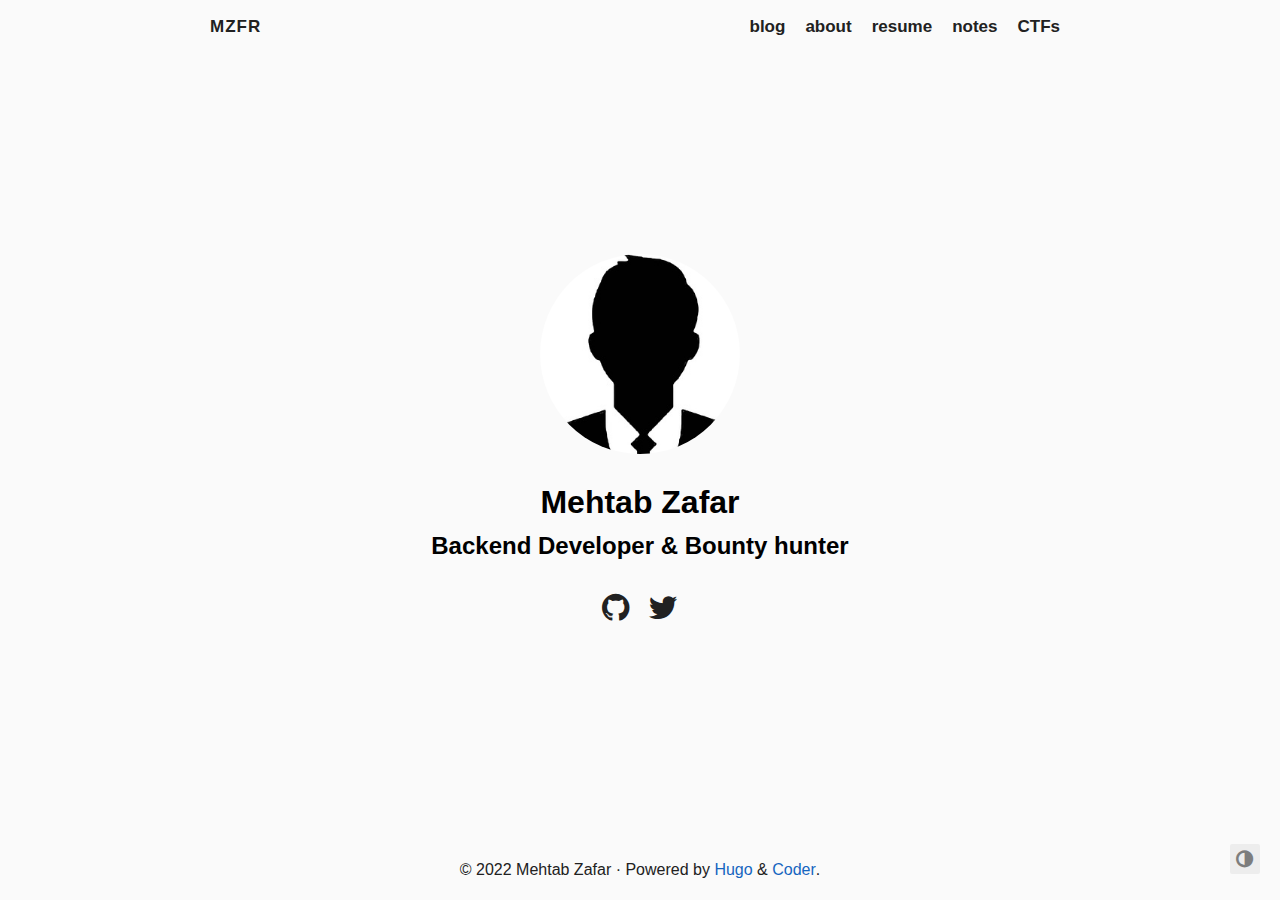
<file: index.html>
<!doctype html><html lang=en><head><meta charset=utf-8><meta name=viewport content="width=device-width,initial-scale=1"><meta name=color-scheme content="light dark"><meta name=author content="Mehtab Zafar"><meta name=description content="mzfr home"><meta name=keywords content="blog,developer,personal"><meta name=twitter:card content="summary"><meta name=twitter:title content="mzfr"><meta name=twitter:description content="mzfr home"><meta property="og:title" content="mzfr"><meta property="og:description" content="mzfr home"><meta property="og:type" content="website"><meta property="og:url" content="https://mzfr.me/"><title>mzfr</title><link rel=canonical href=https://mzfr.me/><link rel=preload href="/fonts/forkawesome-webfont.woff2?v=1.2.0" as=font type=font/woff2 crossorigin><link rel=stylesheet href=/css/coder.min.6cd9b909b49df154580a3266e6bd47bb47a257d60b01db641a45a4e59142870b.css integrity="sha256-bNm5CbSd8VRYCjJm5r1Hu0eiV9YLAdtkGkWk5ZFChws=" crossorigin=anonymous media=screen><link rel=stylesheet href=/css/coder-dark.min.39e41a7f16bdf8cb16e43cae7d714fa1016f1d2d2898a5b3f27f42c9979204e2.css integrity="sha256-OeQafxa9+MsW5DyufXFPoQFvHS0omKWz8n9CyZeSBOI=" crossorigin=anonymous media=screen><link rel=icon type=image/png href=/images/favicon-32x32.png sizes=32x32><link rel=icon type=image/png href=/images/favicon-16x16.png sizes=16x16><link rel=apple-touch-icon href=/images/apple-touch-icon.png><link rel=apple-touch-icon sizes=180x180 href=/images/apple-touch-icon.png><link rel=manifest href=/site.webmanifest><link rel=mask-icon href=/images/safari-pinned-tab.svg color=#5bbad5><link rel=alternate type=application/rss+xml href=/index.xml title=mzfr><meta name=generator content="Hugo 0.101.0"><script async defer data-website-id=462b39b1-c82a-49c9-b57b-c1784a9e9eca src=https://analytics.mzfr.me/umami.js></script></head><body class="preload-transitions colorscheme-auto"><div class=float-container><a id=dark-mode-toggle class=colorscheme-toggle><i class="fa fa-adjust fa-fw" aria-hidden=true></i></a></div><main class=wrapper><nav class=navigation><section class=container><a class=navigation-title href=/>mzfr</a>
<input type=checkbox id=menu-toggle>
<label class="menu-button float-right" for=menu-toggle><i class="fa fa-bars fa-fw" aria-hidden=true></i></label><ul class=navigation-list><li class=navigation-item><a class=navigation-link href=https://blog.mzfr.me/>blog</a></li><li class=navigation-item><a class=navigation-link href=/about/>about</a></li><li class=navigation-item><a class=navigation-link href=https://raw.githubusercontent.com/mzfr/resume/master/Mehtab_Zafar_resume.pdf>resume</a></li><li class=navigation-item><a class=navigation-link href=https://wiki.mzfr.me>notes</a></li><li class=navigation-item><a class=navigation-link href=https://blog.mzfr.me/ctf/>CTFs</a></li></ul></section></nav><div class=content><section class="container centered"><div class=about><div class=avatar><img src=/images/avatar.jpg alt=avatar></div><h1>Mehtab Zafar</h1><h2>Backend Developer & Bounty hunter</h2><ul><li><a href=https://github.com/mzfr aria-label=Github><i class="fa fa-github fa-2x" aria-hidden=true></i></a></li><li><a href=https://twitter.com/0xmzfr aria-label=Twitter><i class="fa fa-twitter fa-2x" aria-hidden=true></i></a></li></ul></div></section></div><footer class=footer><section class=container>©
2022
Mehtab Zafar
·
Powered by <a href=https://gohugo.io/>Hugo</a> & <a href=https://github.com/luizdepra/hugo-coder/>Coder</a>.</section></footer></main><script src=/js/coder.min.236049395dc3682fb2719640872958e12f1f24067bb09c327b233e6290c7edac.js integrity="sha256-I2BJOV3DaC+ycZZAhylY4S8fJAZ7sJwyeyM+YpDH7aw="></script></body></html>
</file>
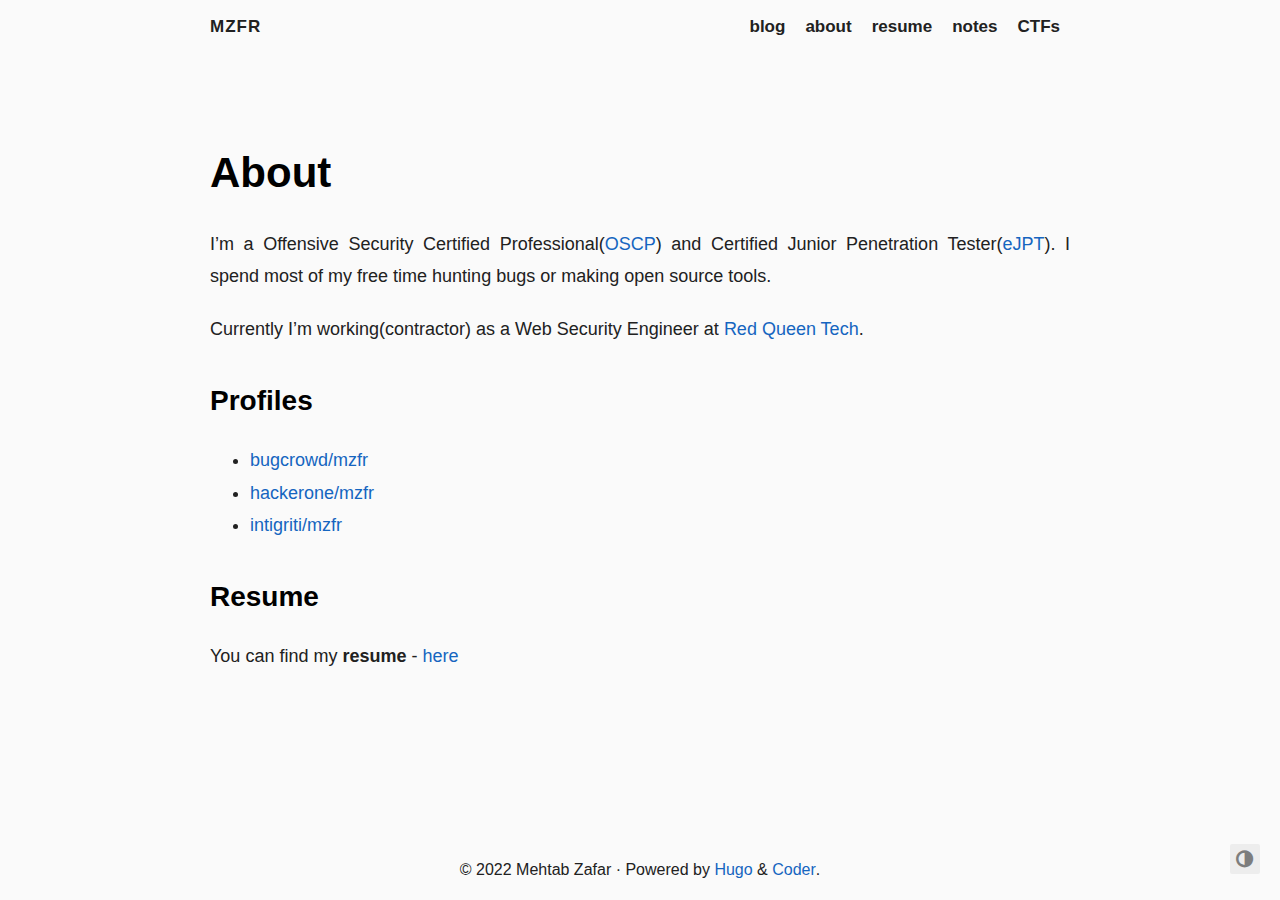
<file: about/index.html>
<!doctype html><html lang=en><head><meta charset=utf-8><meta name=viewport content="width=device-width,initial-scale=1"><meta name=color-scheme content="light dark"><meta name=author content="Mehtab Zafar"><meta name=description content="I&rsquo;m a Offensive Security Certified Professional(OSCP) and Certified Junior Penetration Tester(eJPT). I spend most of my free time hunting bugs or making open source tools.
Currently I&rsquo;m working(contractor) as a Web Security Engineer at Red Queen Tech.
Profiles bugcrowd/mzfr hackerone/mzfr intigriti/mzfr Resume You can find my resume - here"><meta name=keywords content="blog,developer,personal"><meta name=twitter:card content="summary"><meta name=twitter:title content="About"><meta name=twitter:description content="I&rsquo;m a Offensive Security Certified Professional(OSCP) and Certified Junior Penetration Tester(eJPT). I spend most of my free time hunting bugs or making open source tools.
Currently I&rsquo;m working(contractor) as a Web Security Engineer at Red Queen Tech.
Profiles bugcrowd/mzfr hackerone/mzfr intigriti/mzfr Resume You can find my resume - here"><meta property="og:title" content="About"><meta property="og:description" content="I&rsquo;m a Offensive Security Certified Professional(OSCP) and Certified Junior Penetration Tester(eJPT). I spend most of my free time hunting bugs or making open source tools.
Currently I&rsquo;m working(contractor) as a Web Security Engineer at Red Queen Tech.
Profiles bugcrowd/mzfr hackerone/mzfr intigriti/mzfr Resume You can find my resume - here"><meta property="og:type" content="article"><meta property="og:url" content="https://mzfr.me/about/"><meta property="article:section" content><title>mzfr</title><link rel=canonical href=https://mzfr.me/about/><link rel=preload href="/fonts/forkawesome-webfont.woff2?v=1.2.0" as=font type=font/woff2 crossorigin><link rel=stylesheet href=/css/coder.min.6cd9b909b49df154580a3266e6bd47bb47a257d60b01db641a45a4e59142870b.css integrity="sha256-bNm5CbSd8VRYCjJm5r1Hu0eiV9YLAdtkGkWk5ZFChws=" crossorigin=anonymous media=screen><link rel=stylesheet href=/css/coder-dark.min.39e41a7f16bdf8cb16e43cae7d714fa1016f1d2d2898a5b3f27f42c9979204e2.css integrity="sha256-OeQafxa9+MsW5DyufXFPoQFvHS0omKWz8n9CyZeSBOI=" crossorigin=anonymous media=screen><link rel=icon type=image/png href=/images/favicon-32x32.png sizes=32x32><link rel=icon type=image/png href=/images/favicon-16x16.png sizes=16x16><link rel=apple-touch-icon href=/images/apple-touch-icon.png><link rel=apple-touch-icon sizes=180x180 href=/images/apple-touch-icon.png><link rel=manifest href=/site.webmanifest><link rel=mask-icon href=/images/safari-pinned-tab.svg color=#5bbad5><meta name=generator content="Hugo 0.101.0"><script async defer data-website-id=462b39b1-c82a-49c9-b57b-c1784a9e9eca src=https://analytics.mzfr.me/umami.js></script></head><body class="preload-transitions colorscheme-auto"><div class=float-container><a id=dark-mode-toggle class=colorscheme-toggle><i class="fa fa-adjust fa-fw" aria-hidden=true></i></a></div><main class=wrapper><nav class=navigation><section class=container><a class=navigation-title href=/>mzfr</a>
<input type=checkbox id=menu-toggle>
<label class="menu-button float-right" for=menu-toggle><i class="fa fa-bars fa-fw" aria-hidden=true></i></label><ul class=navigation-list><li class=navigation-item><a class=navigation-link href=https://blog.mzfr.me/>blog</a></li><li class=navigation-item><a class=navigation-link href=/about/>about</a></li><li class=navigation-item><a class=navigation-link href=https://raw.githubusercontent.com/mzfr/resume/master/Mehtab_Zafar_resume.pdf>resume</a></li><li class=navigation-item><a class=navigation-link href=https://wiki.mzfr.me>notes</a></li><li class=navigation-item><a class=navigation-link href=https://blog.mzfr.me/ctf/>CTFs</a></li></ul></section></nav><div class=content><section class="container page"><article><header><h1 class=title><a class=title-link href=https://mzfr.me/about/>About</a></h1></header><p>I&rsquo;m a Offensive Security Certified Professional(<a href=https://www.credly.com/earner/earned/badge/537571f6-6d4c-4aec-ab49-991bdd570e04>OSCP</a>) and Certified Junior Penetration Tester(<a href="https://drive.google.com/file/d/1jkr-jvopT3O03y8QT4Hb8Awq-0bnfcBY/view?usp=sharing">eJPT</a>). I spend most of my free time hunting bugs or making open source tools.</p><p>Currently I&rsquo;m working(contractor) as a Web Security Engineer at <a href=https://redqueentech.com/>Red Queen Tech</a>.</p><h2 id=profiles>Profiles
<a class=heading-link href=#profiles><i class="fa fa-link" aria-hidden=true></i></a></h2><ul><li><a href=https://bugcrowd.com/mzfr>bugcrowd/mzfr</a></li><li><a href=https://hackerone.com/mzfr>hackerone/mzfr</a></li><li><a href=https://app.intigriti.com/researcher/profile/mzfr>intigriti/mzfr</a></li></ul><h2 id=resume>Resume
<a class=heading-link href=#resume><i class="fa fa-link" aria-hidden=true></i></a></h2><p>You can find my <strong>resume</strong> - <a href=https://github.com/mzfr/resume/blob/master/Mehtab_Zafar_resume.pdf>here</a></p></article></section></div><footer class=footer><section class=container>©
2022
Mehtab Zafar
·
Powered by <a href=https://gohugo.io/>Hugo</a> & <a href=https://github.com/luizdepra/hugo-coder/>Coder</a>.</section></footer></main><script src=/js/coder.min.236049395dc3682fb2719640872958e12f1f24067bb09c327b233e6290c7edac.js integrity="sha256-I2BJOV3DaC+ycZZAhylY4S8fJAZ7sJwyeyM+YpDH7aw="></script></body></html>
</file>
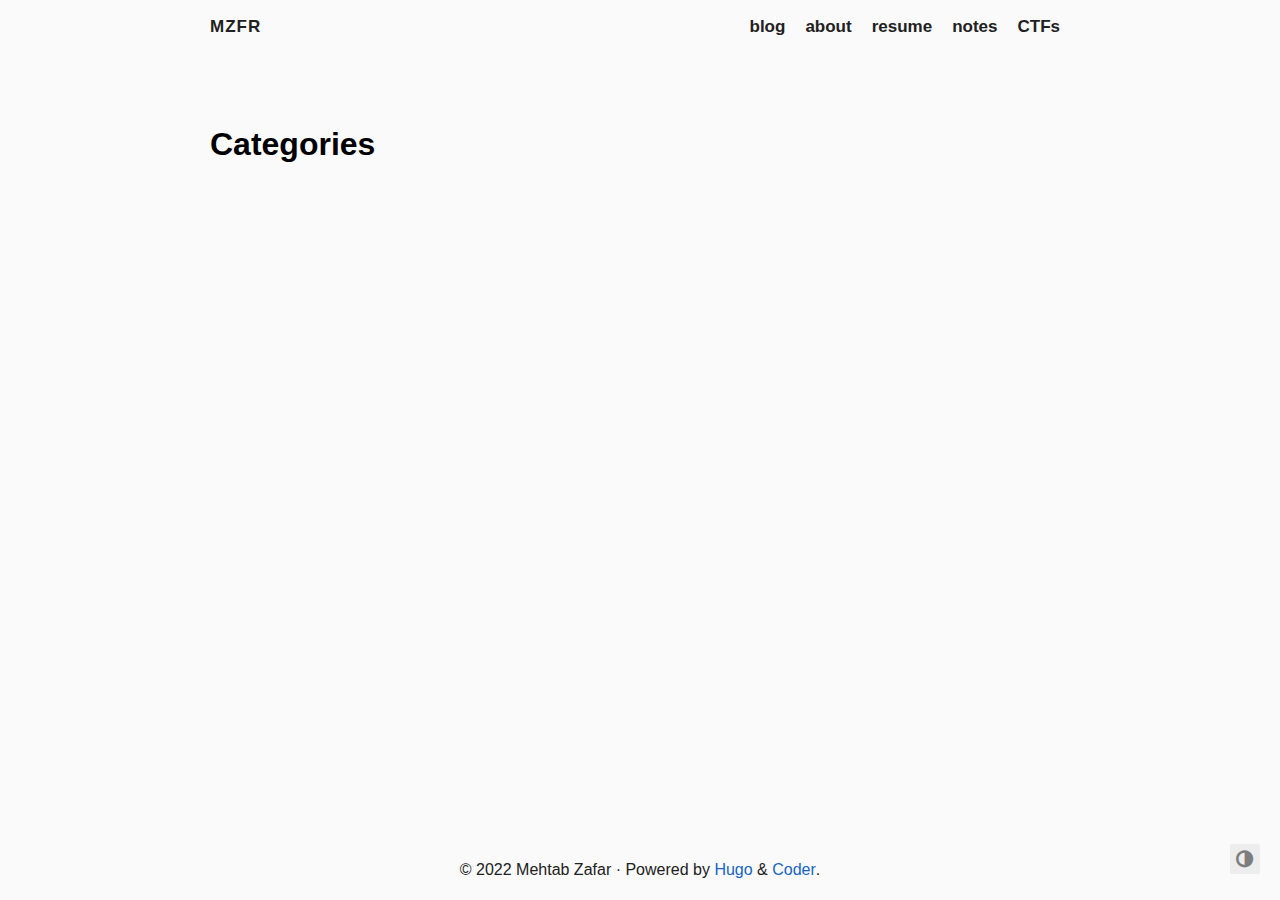
<file: categories/index.html>
<!doctype html><html lang=en><head><meta charset=utf-8><meta name=viewport content="width=device-width,initial-scale=1"><meta name=color-scheme content="light dark"><meta name=author content="Mehtab Zafar"><meta name=description content="mzfr home"><meta name=keywords content="blog,developer,personal"><meta name=twitter:card content="summary"><meta name=twitter:title content="Categories"><meta name=twitter:description content="mzfr home"><meta property="og:title" content="Categories"><meta property="og:description" content="mzfr home"><meta property="og:type" content="website"><meta property="og:url" content="https://mzfr.me/categories/"><title>mzfr</title><link rel=canonical href=https://mzfr.me/categories/><link rel=preload href="/fonts/forkawesome-webfont.woff2?v=1.2.0" as=font type=font/woff2 crossorigin><link rel=stylesheet href=/css/coder.min.6cd9b909b49df154580a3266e6bd47bb47a257d60b01db641a45a4e59142870b.css integrity="sha256-bNm5CbSd8VRYCjJm5r1Hu0eiV9YLAdtkGkWk5ZFChws=" crossorigin=anonymous media=screen><link rel=stylesheet href=/css/coder-dark.min.39e41a7f16bdf8cb16e43cae7d714fa1016f1d2d2898a5b3f27f42c9979204e2.css integrity="sha256-OeQafxa9+MsW5DyufXFPoQFvHS0omKWz8n9CyZeSBOI=" crossorigin=anonymous media=screen><link rel=icon type=image/png href=/images/favicon-32x32.png sizes=32x32><link rel=icon type=image/png href=/images/favicon-16x16.png sizes=16x16><link rel=apple-touch-icon href=/images/apple-touch-icon.png><link rel=apple-touch-icon sizes=180x180 href=/images/apple-touch-icon.png><link rel=manifest href=/site.webmanifest><link rel=mask-icon href=/images/safari-pinned-tab.svg color=#5bbad5><link rel=alternate type=application/rss+xml href=/categories/index.xml title=mzfr><meta name=generator content="Hugo 0.101.0"><script async defer data-website-id=462b39b1-c82a-49c9-b57b-c1784a9e9eca src=https://analytics.mzfr.me/umami.js></script></head><body class="preload-transitions colorscheme-auto"><div class=float-container><a id=dark-mode-toggle class=colorscheme-toggle><i class="fa fa-adjust fa-fw" aria-hidden=true></i></a></div><main class=wrapper><nav class=navigation><section class=container><a class=navigation-title href=/>mzfr</a>
<input type=checkbox id=menu-toggle>
<label class="menu-button float-right" for=menu-toggle><i class="fa fa-bars fa-fw" aria-hidden=true></i></label><ul class=navigation-list><li class=navigation-item><a class=navigation-link href=https://blog.mzfr.me/>blog</a></li><li class=navigation-item><a class=navigation-link href=/about/>about</a></li><li class=navigation-item><a class=navigation-link href=https://raw.githubusercontent.com/mzfr/resume/master/Mehtab_Zafar_resume.pdf>resume</a></li><li class=navigation-item><a class=navigation-link href=https://wiki.mzfr.me>notes</a></li><li class=navigation-item><a class=navigation-link href=https://blog.mzfr.me/ctf/>CTFs</a></li></ul></section></nav><div class=content><section class="container taxonomy"><h1 class=title><a class=title-link href=https://mzfr.me/categories/>Categories</a></h1><ul></ul></section></div><footer class=footer><section class=container>©
2022
Mehtab Zafar
·
Powered by <a href=https://gohugo.io/>Hugo</a> & <a href=https://github.com/luizdepra/hugo-coder/>Coder</a>.</section></footer></main><script src=/js/coder.min.236049395dc3682fb2719640872958e12f1f24067bb09c327b233e6290c7edac.js integrity="sha256-I2BJOV3DaC+ycZZAhylY4S8fJAZ7sJwyeyM+YpDH7aw="></script></body></html>
</file>
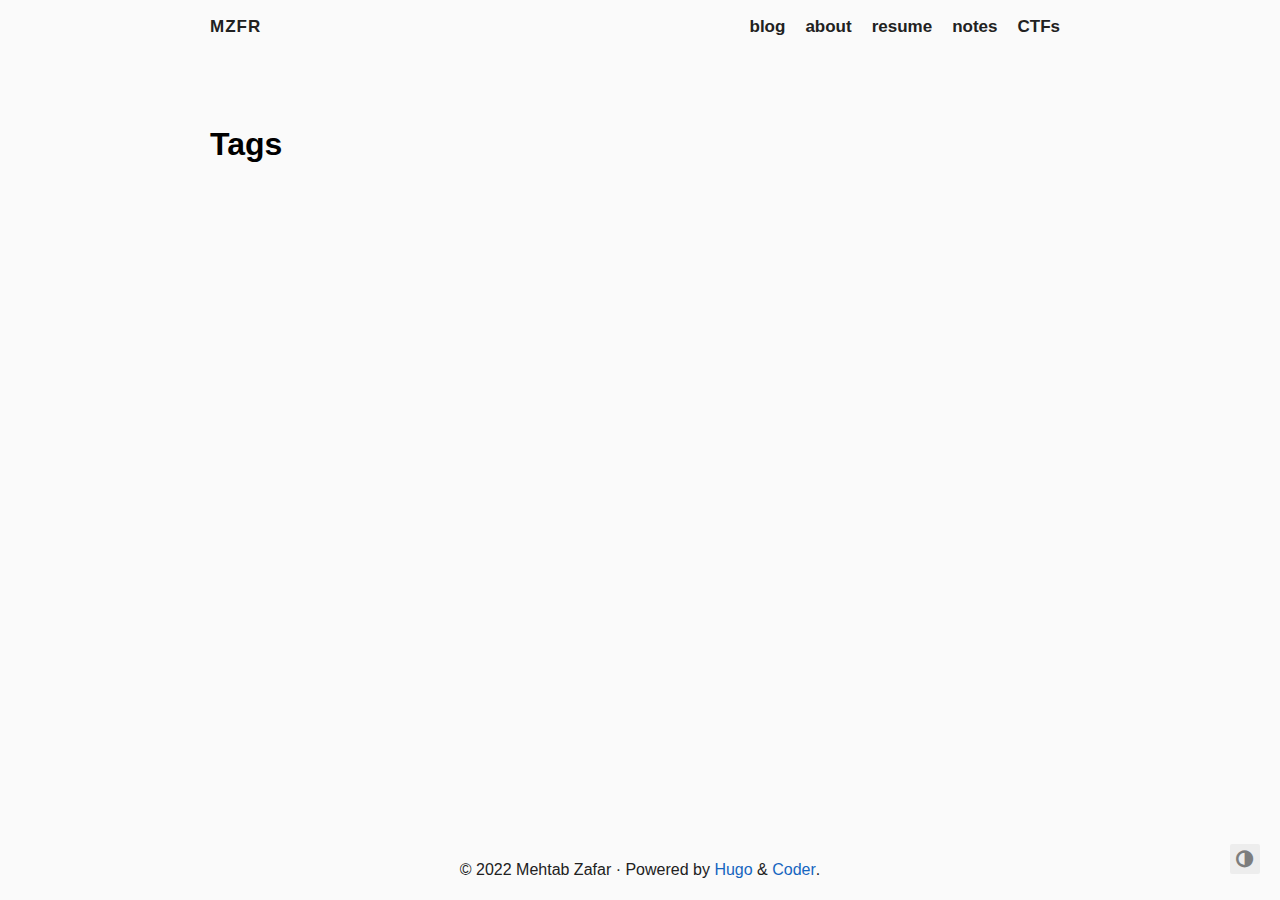
<file: tags/index.html>
<!doctype html><html lang=en><head><meta charset=utf-8><meta name=viewport content="width=device-width,initial-scale=1"><meta name=color-scheme content="light dark"><meta name=author content="Mehtab Zafar"><meta name=description content="mzfr home"><meta name=keywords content="blog,developer,personal"><meta name=twitter:card content="summary"><meta name=twitter:title content="Tags"><meta name=twitter:description content="mzfr home"><meta property="og:title" content="Tags"><meta property="og:description" content="mzfr home"><meta property="og:type" content="website"><meta property="og:url" content="https://mzfr.me/tags/"><title>mzfr</title><link rel=canonical href=https://mzfr.me/tags/><link rel=preload href="/fonts/forkawesome-webfont.woff2?v=1.2.0" as=font type=font/woff2 crossorigin><link rel=stylesheet href=/css/coder.min.6cd9b909b49df154580a3266e6bd47bb47a257d60b01db641a45a4e59142870b.css integrity="sha256-bNm5CbSd8VRYCjJm5r1Hu0eiV9YLAdtkGkWk5ZFChws=" crossorigin=anonymous media=screen><link rel=stylesheet href=/css/coder-dark.min.39e41a7f16bdf8cb16e43cae7d714fa1016f1d2d2898a5b3f27f42c9979204e2.css integrity="sha256-OeQafxa9+MsW5DyufXFPoQFvHS0omKWz8n9CyZeSBOI=" crossorigin=anonymous media=screen><link rel=icon type=image/png href=/images/favicon-32x32.png sizes=32x32><link rel=icon type=image/png href=/images/favicon-16x16.png sizes=16x16><link rel=apple-touch-icon href=/images/apple-touch-icon.png><link rel=apple-touch-icon sizes=180x180 href=/images/apple-touch-icon.png><link rel=manifest href=/site.webmanifest><link rel=mask-icon href=/images/safari-pinned-tab.svg color=#5bbad5><link rel=alternate type=application/rss+xml href=/tags/index.xml title=mzfr><meta name=generator content="Hugo 0.101.0"><script async defer data-website-id=462b39b1-c82a-49c9-b57b-c1784a9e9eca src=https://analytics.mzfr.me/umami.js></script></head><body class="preload-transitions colorscheme-auto"><div class=float-container><a id=dark-mode-toggle class=colorscheme-toggle><i class="fa fa-adjust fa-fw" aria-hidden=true></i></a></div><main class=wrapper><nav class=navigation><section class=container><a class=navigation-title href=/>mzfr</a>
<input type=checkbox id=menu-toggle>
<label class="menu-button float-right" for=menu-toggle><i class="fa fa-bars fa-fw" aria-hidden=true></i></label><ul class=navigation-list><li class=navigation-item><a class=navigation-link href=https://blog.mzfr.me/>blog</a></li><li class=navigation-item><a class=navigation-link href=/about/>about</a></li><li class=navigation-item><a class=navigation-link href=https://raw.githubusercontent.com/mzfr/resume/master/Mehtab_Zafar_resume.pdf>resume</a></li><li class=navigation-item><a class=navigation-link href=https://wiki.mzfr.me>notes</a></li><li class=navigation-item><a class=navigation-link href=https://blog.mzfr.me/ctf/>CTFs</a></li></ul></section></nav><div class=content><section class="container taxonomy"><h1 class=title><a class=title-link href=https://mzfr.me/tags/>Tags</a></h1><ul></ul></section></div><footer class=footer><section class=container>©
2022
Mehtab Zafar
·
Powered by <a href=https://gohugo.io/>Hugo</a> & <a href=https://github.com/luizdepra/hugo-coder/>Coder</a>.</section></footer></main><script src=/js/coder.min.236049395dc3682fb2719640872958e12f1f24067bb09c327b233e6290c7edac.js integrity="sha256-I2BJOV3DaC+ycZZAhylY4S8fJAZ7sJwyeyM+YpDH7aw="></script></body></html>
</file>
